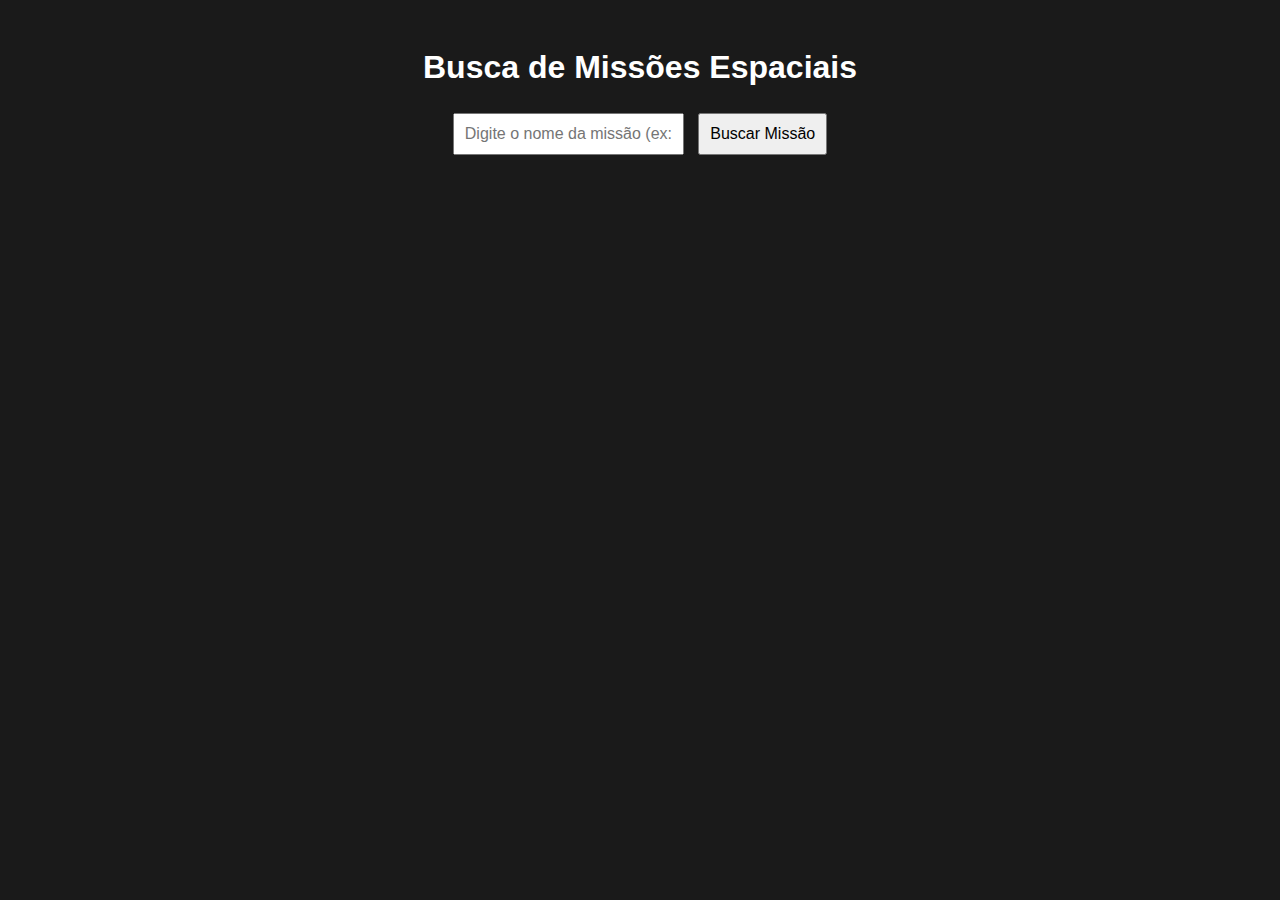
<file: teste.html>
<!DOCTYPE html>
<html lang="pt-BR">
<head>
  <meta charset="UTF-8">
  <meta name="viewport" content="width=device-width, initial-scale=1.0">
  <title>Busca de Missões Espaciais</title>
  <style>
    body {
      font-family: Arial, sans-serif;
      background-color: #1a1a1a;
      color: #fff;
      text-align: center;
      padding: 20px;
    }
    input, button {
      padding: 10px;
      font-size: 16px;
      margin: 5px;
    }
    .mission-info {
      margin-top: 20px;
      background-color: #333;
      padding: 20px;
      border-radius: 10px;
    }
    .mission-info img {
      max-width: 100%;
      margin-top: 15px;
    }
    .error {
      color: red;
      margin-top: 10px;
    }
  </style>
</head>
<body>
  <h1>Busca de Missões Espaciais</h1>
  <input type="text" id="missionInput" placeholder="Digite o nome da missão (ex: Apollo 11)">
  <button onclick="searchMission()">Buscar Missão</button>
  <div id="missionResult" class="mission-info" style="display:none;"></div>
  <p id="errorMessage" class="error" style="display:none;"></p>

  <script>
    async function searchMission() {
      const missionName = document.getElementById("missionInput").value.trim();
      const missionResult = document.getElementById("missionResult");
      const errorMessage = document.getElementById("errorMessage");

      if (!missionName) {
        errorMessage.textContent = "Por favor, insira o nome de uma missão.";
        errorMessage.style.display = "block";
        missionResult.style.display = "none";
        return;
      }

      try {
        // Consulta à Wikipedia API
        const response = await fetch(`https://en.wikipedia.org/api/rest_v1/page/summary/${encodeURIComponent(missionName)}`);
        const data = await response.json();

        if (data.type === "disambiguation" || !data.extract) {
          errorMessage.textContent = "Missão não encontrada. Tente outro nome.";
          errorMessage.style.display = "block";
          missionResult.style.display = "none";
          return;
        }

        // Exibição dos dados
        missionResult.innerHTML = `
          <h2>${data.title}</h2>
          <p>${data.extract}</p>
          ${data.thumbnail ? `<img src="${data.thumbnail.source}" alt="${data.title}">` : ""}
          <a href="${data.content_urls.desktop.page}" target="_blank" style="color: #4CAF50;">Leia mais</a>
        `;

        errorMessage.style.display = "none";
        missionResult.style.display = "block";
      } catch (error) {
        errorMessage.textContent = "Erro ao buscar informações. Tente novamente.";
        errorMessage.style.display = "block";
        missionResult.style.display = "none";
        console.error("Erro:", error);
      }
    }
  </script>
</body>
</html>
</file>
